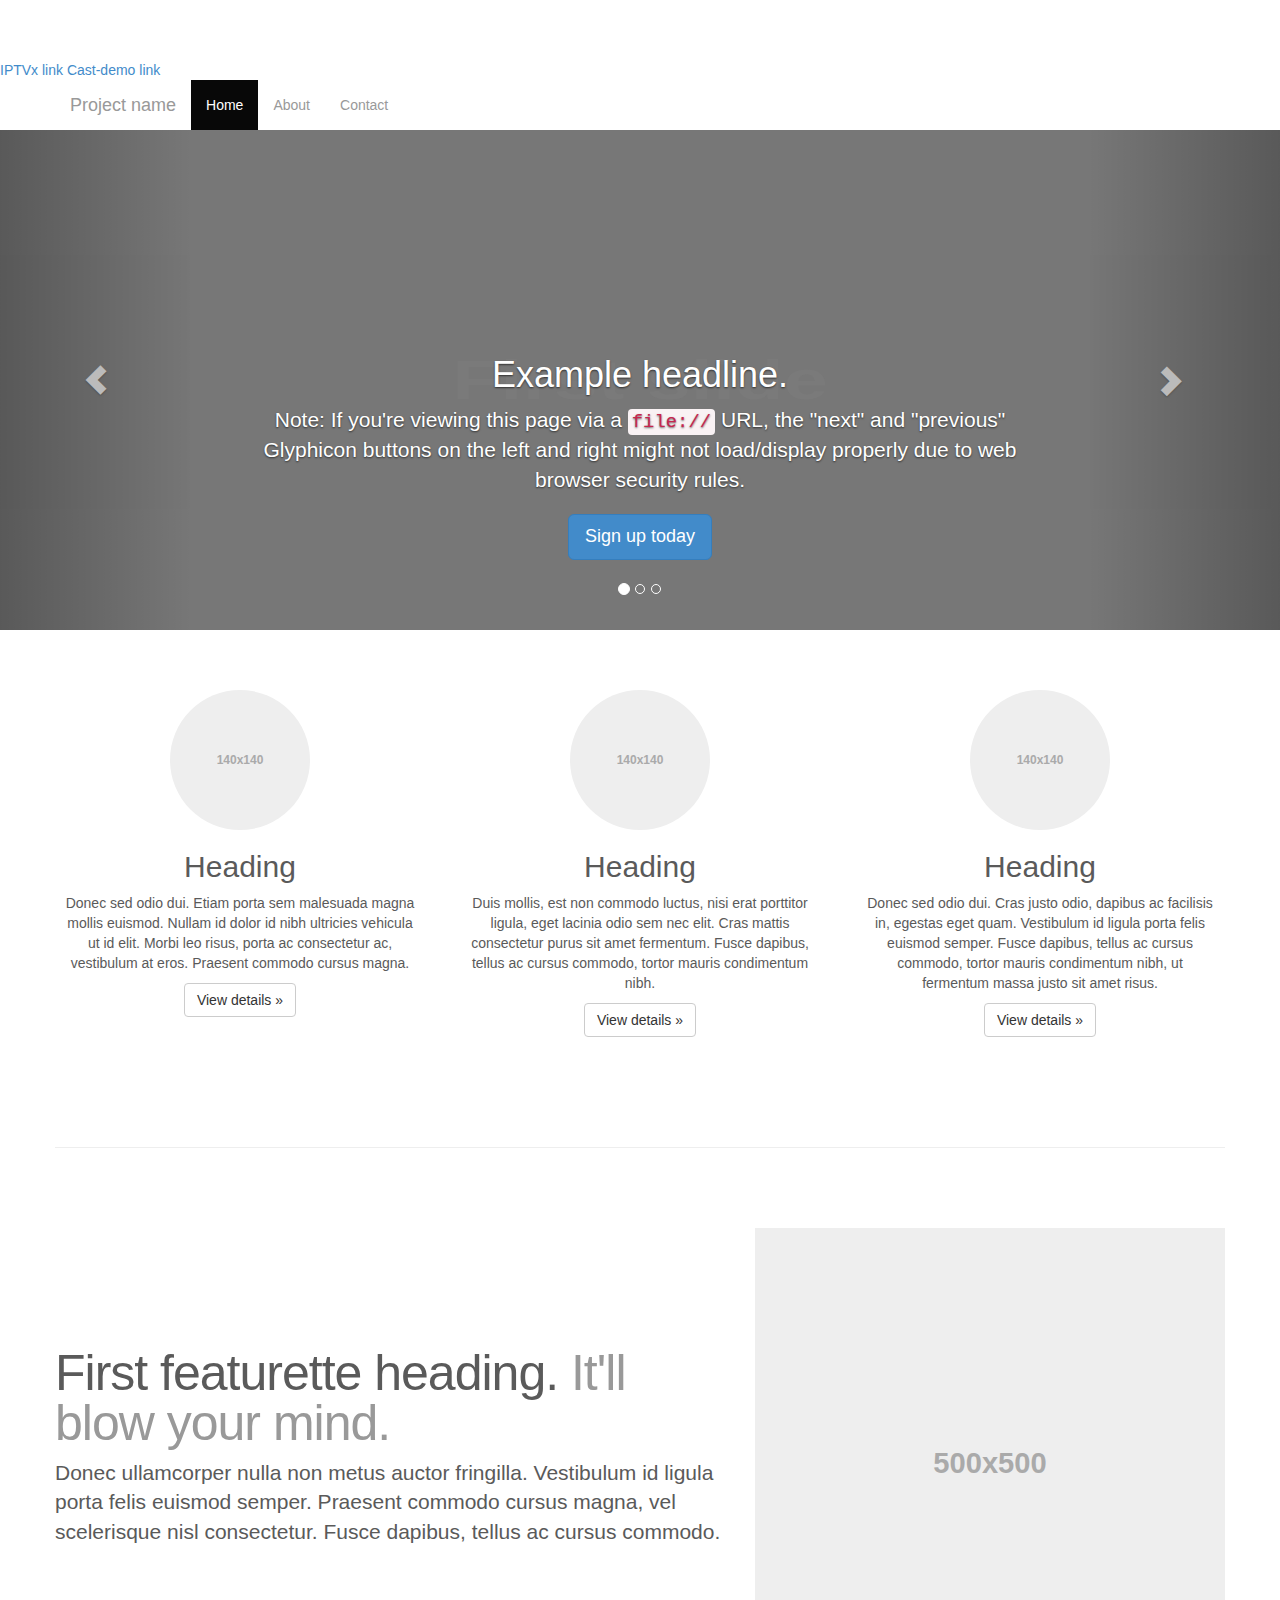
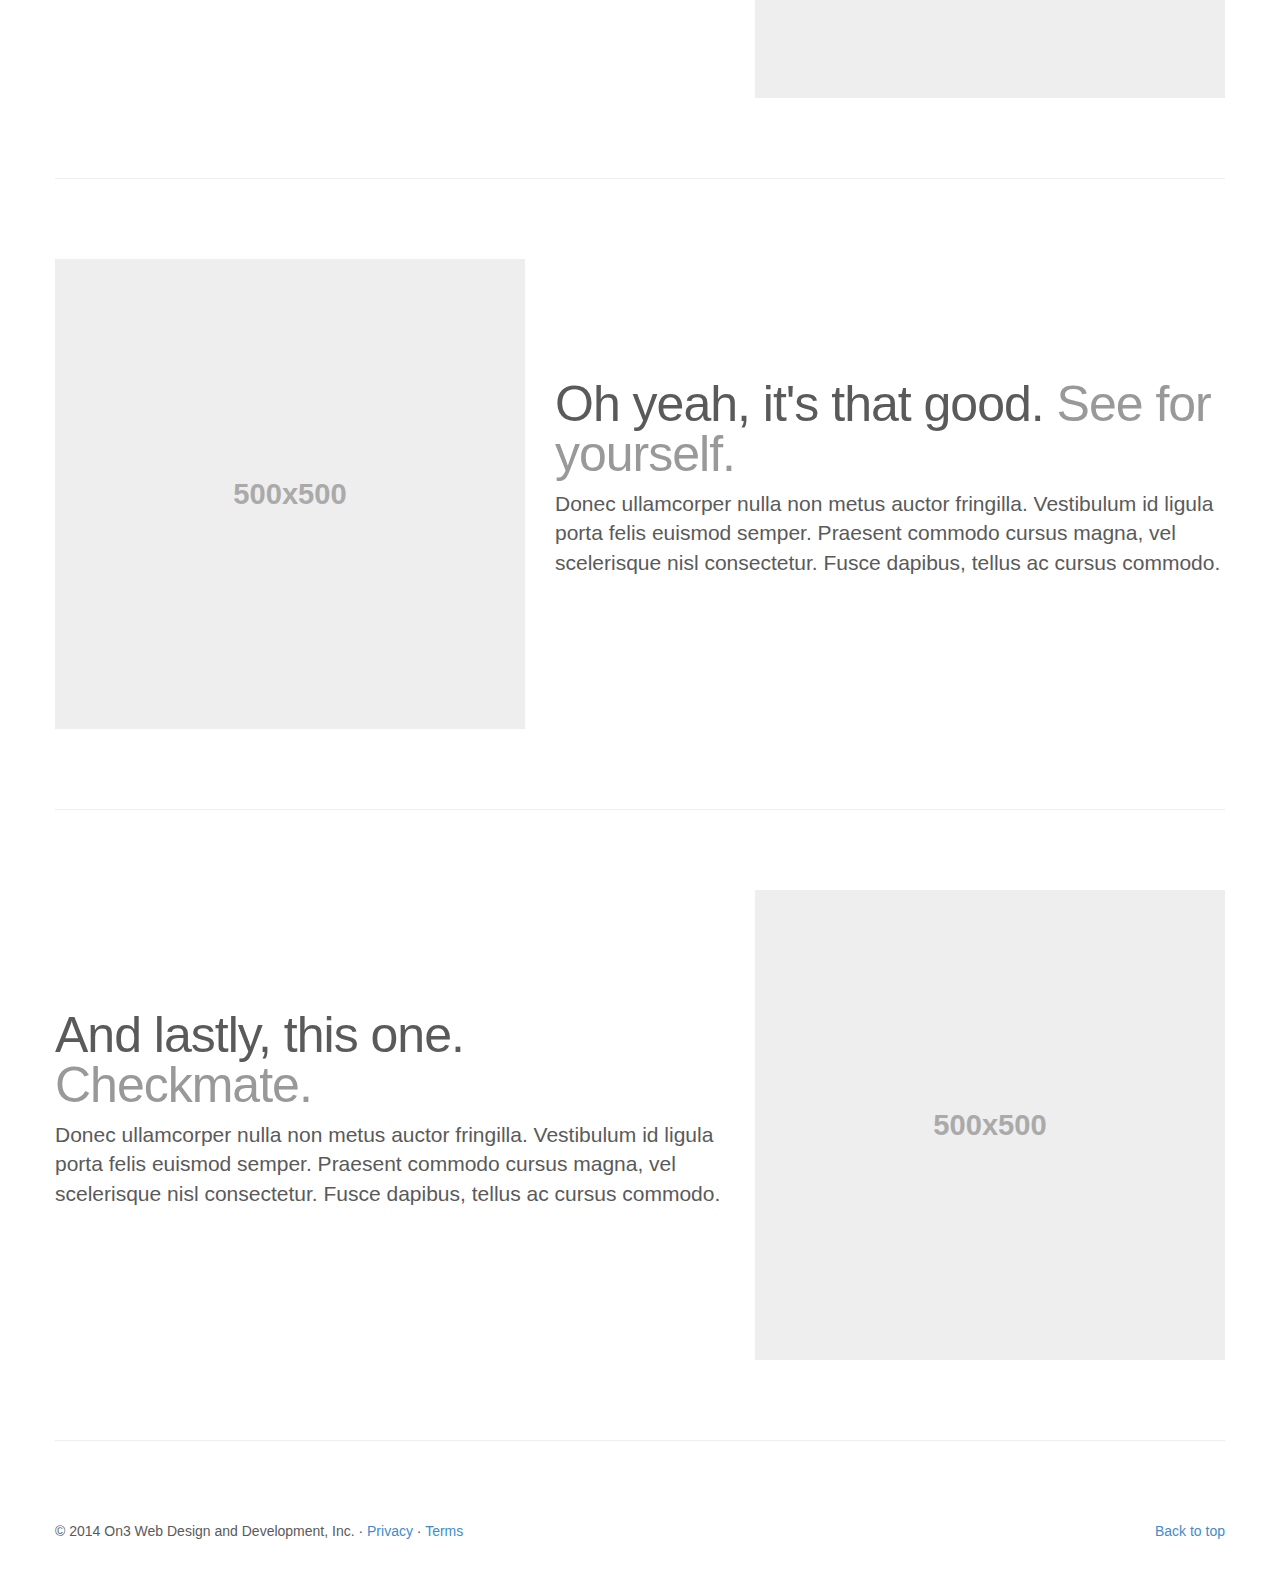
<file: index.html>
<!DOCTYPE html>
<html lang="en">
  <head>
    
    <meta charset="utf-8">
    <meta http-equiv="X-UA-Compatible" content="IE=edge">
    <meta name="viewport" content="width=device-width, initial-scale=1">
    <meta name="description" content="">
    <meta name="author" content="">
    <link rel="shortcut icon" href="../../assets/ico/favicon.ico">

    <title>ON3 Web Design and Development</title>

    <!-- Bootstrap core CSS -->
    <link href="../css/bootstrap.min.css" rel="stylesheet">

    <!-- Just for debugging purposes. Don't actually copy this line! -->
    <!--[if lt IE 9]><script src="../../assets/js/ie8-responsive-file-warning.js"></script><![endif]-->

    <!-- HTML5 shim and Respond.js IE8 support of HTML5 elements and media queries -->
    <!--[if lt IE 9]>
      <script src="https://oss.maxcdn.com/libs/html5shiv/3.7.0/html5shiv.js"></script>
      <script src="https://oss.maxcdn.com/libs/respond.js/1.4.2/respond.min.js"></script>
    <![endif]-->

    <!-- Custom styles for this template -->
    <link href="carousel.css" rel="stylesheet">
    <!-- Custom CSS Overrides for this template -->
    <link href="custom.css" rel="stylesheet">	
  </head>
<!-- NAVBAR
================================================== -->
  <body>
    <br>
    <br>
    <br>
    <a href="iptvx.apk">IPTVx link</a>
    <a href="cast-debug.apk.apk">Cast-demo link</a>
    <div class="navbar navbar-inverse" role="navigation">
      <div class="container">
        <div class="navbar-header">
          <button type="button" class="navbar-toggle" data-toggle="collapse" data-target=".navbar-collapse">
            <span class="sr-only">Toggle navigation</span>
            <span class="icon-bar"></span>
            <span class="icon-bar"></span>
            <span class="icon-bar"></span>
          </button>
          <a class="navbar-brand" href="#">Project name</a>
        </div>
        <div class="collapse navbar-collapse">
          <ul class="nav navbar-nav">
            <li class="active"><a href="#">Home</a></li>
            <li><a href="#about">About</a></li>
            <li><a href="#contact">Contact</a></li>
          </ul>
        </div><!--/.nav-collapse -->
      </div>
    </div>



    <!-- Carousel
    ================================================== -->
    <div id="myCarousel" class="carousel slide" data-ride="carousel">
      <!-- Indicators -->
      <ol class="carousel-indicators">
        <li data-target="#myCarousel" data-slide-to="0" class="active"></li>
        <li data-target="#myCarousel" data-slide-to="1"></li>
        <li data-target="#myCarousel" data-slide-to="2"></li>
      </ol>
      <div class="carousel-inner">
        <div class="item active">
          <img data-src="holder.js/900x500/auto/#777:#7a7a7a/text:First slide" alt="First slide">
          <div class="container">
            <div class="carousel-caption">
              <h1>Example headline.</h1>
              <p>Note: If you're viewing this page via a <code>file://</code> URL, the "next" and "previous" Glyphicon buttons on the left and right might not load/display properly due to web browser security rules.</p>
              <p><a class="btn btn-lg btn-primary" href="#" role="button">Sign up today</a></p>
            </div>
          </div>
        </div>
        <div class="item">
          <img data-src="holder.js/900x500/auto/#666:#6a6a6a/text:Second slide" alt="Second slide">
          <div class="container">
            <div class="carousel-caption">
              <h1>Another example headline.</h1>
              <p>Cras justo odio, dapibus ac facilisis in, egestas eget quam. Donec id elit non mi porta gravida at eget metus. Nullam id dolor id nibh ultricies vehicula ut id elit.</p>
              <p><a class="btn btn-lg btn-primary" href="#" role="button">Learn more</a></p>
            </div>
          </div>
        </div>
        <div class="item">
          <img data-src="holder.js/900x500/auto/#555:#5a5a5a/text:Third slide" alt="Third slide">
          <div class="container">
            <div class="carousel-caption">
              <h1>One more for good measure.</h1>
              <p>Cras justo odio, dapibus ac facilisis in, egestas eget quam. Donec id elit non mi porta gravida at eget metus. Nullam id dolor id nibh ultricies vehicula ut id elit.</p>
              <p><a class="btn btn-lg btn-primary" href="#" role="button">Browse gallery</a></p>
            </div>
          </div>
        </div>
      </div>
      <a class="left carousel-control" href="#myCarousel" data-slide="prev"><span class="glyphicon glyphicon-chevron-left"></span></a>
      <a class="right carousel-control" href="#myCarousel" data-slide="next"><span class="glyphicon glyphicon-chevron-right"></span></a>
    </div><!-- /.carousel -->



    <!-- Marketing messaging and featurettes
    ================================================== -->
    <!-- Wrap the rest of the page in another container to center all the content. -->

    <div class="container marketing">

      <!-- Three columns of text below the carousel -->
      <div class="row">
        <div class="col-lg-4">
          <img class="img-circle" data-src="holder.js/140x140" alt="Generic placeholder image">
          <h2>Heading</h2>
          <p>Donec sed odio dui. Etiam porta sem malesuada magna mollis euismod. Nullam id dolor id nibh ultricies vehicula ut id elit. Morbi leo risus, porta ac consectetur ac, vestibulum at eros. Praesent commodo cursus magna.</p>
          <p><a class="btn btn-default" href="#" role="button">View details &raquo;</a></p>
        </div><!-- /.col-lg-4 -->
        <div class="col-lg-4">
          <img class="img-circle" data-src="holder.js/140x140" alt="Generic placeholder image">
          <h2>Heading</h2>
          <p>Duis mollis, est non commodo luctus, nisi erat porttitor ligula, eget lacinia odio sem nec elit. Cras mattis consectetur purus sit amet fermentum. Fusce dapibus, tellus ac cursus commodo, tortor mauris condimentum nibh.</p>
          <p><a class="btn btn-default" href="#" role="button">View details &raquo;</a></p>
        </div><!-- /.col-lg-4 -->
        <div class="col-lg-4">
          <img class="img-circle" data-src="holder.js/140x140" alt="Generic placeholder image">
          <h2>Heading</h2>
          <p>Donec sed odio dui. Cras justo odio, dapibus ac facilisis in, egestas eget quam. Vestibulum id ligula porta felis euismod semper. Fusce dapibus, tellus ac cursus commodo, tortor mauris condimentum nibh, ut fermentum massa justo sit amet risus.</p>
          <p><a class="btn btn-default" href="#" role="button">View details &raquo;</a></p>
        </div><!-- /.col-lg-4 -->
      </div><!-- /.row -->


      <!-- START THE FEATURETTES -->

      <hr class="featurette-divider">

      <div class="row featurette">
        <div class="col-md-7">
          <h2 class="featurette-heading">First featurette heading. <span class="text-muted">It'll blow your mind.</span></h2>
          <p class="lead">Donec ullamcorper nulla non metus auctor fringilla. Vestibulum id ligula porta felis euismod semper. Praesent commodo cursus magna, vel scelerisque nisl consectetur. Fusce dapibus, tellus ac cursus commodo.</p>
        </div>
        <div class="col-md-5">
          <img class="featurette-image img-responsive" data-src="holder.js/500x500/auto" alt="Generic placeholder image">
        </div>
      </div>

      <hr class="featurette-divider">

      <div class="row featurette">
        <div class="col-md-5">
          <img class="featurette-image img-responsive" data-src="holder.js/500x500/auto" alt="Generic placeholder image">
        </div>
        <div class="col-md-7">
          <h2 class="featurette-heading">Oh yeah, it's that good. <span class="text-muted">See for yourself.</span></h2>
          <p class="lead">Donec ullamcorper nulla non metus auctor fringilla. Vestibulum id ligula porta felis euismod semper. Praesent commodo cursus magna, vel scelerisque nisl consectetur. Fusce dapibus, tellus ac cursus commodo.</p>
        </div>
      </div>

      <hr class="featurette-divider">

      <div class="row featurette">
        <div class="col-md-7">
          <h2 class="featurette-heading">And lastly, this one. <span class="text-muted">Checkmate.</span></h2>
          <p class="lead">Donec ullamcorper nulla non metus auctor fringilla. Vestibulum id ligula porta felis euismod semper. Praesent commodo cursus magna, vel scelerisque nisl consectetur. Fusce dapibus, tellus ac cursus commodo.</p>
        </div>
        <div class="col-md-5">
          <img class="featurette-image img-responsive" data-src="holder.js/500x500/auto" alt="Generic placeholder image">
        </div>
      </div>

      <hr class="featurette-divider">

      <!-- /END THE FEATURETTES -->


      <!-- FOOTER -->
      <footer>
        <p class="pull-right"><a href="#">Back to top</a></p>
        <p>&copy; 2014 On3 Web Design and Development, Inc. &middot; <a href="#">Privacy</a> &middot; <a href="#">Terms</a></p>
      </footer>

    </div><!-- /.container -->


    <!-- Bootstrap core JavaScript
    ================================================== -->
    <!-- Placed at the end of the document so the pages load faster -->
    <script src="https://ajax.googleapis.com/ajax/libs/jquery/1.11.0/jquery.min.js"></script>
    <script src="../js/bootstrap.min.js"></script>
    <script src="../js/docs.min.js"></script>
  </body>
</html>
</file>
<file: carousel.css>
/* GLOBAL STYLES
-------------------------------------------------- */
/* Padding below the footer and lighter body text */

body {
  padding-bottom: 40px;
  color: #5a5a5a;
}



/* CUSTOMIZE THE NAVBAR
-------------------------------------------------- */

/* Special class on .container surrounding .navbar, used for positioning it into place. */
.navbar-wrapper {
  position: absolute;
  top: 0;
  right: 0;
  left: 0;
  z-index: 20;
}

/* Flip around the padding for proper display in narrow viewports */
.navbar-wrapper .container {
  padding-right: 0;
  padding-left: 0;
}
.navbar-wrapper .navbar {
  padding-right: 15px;
  padding-left: 15px;
}


/* CUSTOMIZE THE CAROUSEL
-------------------------------------------------- */

/* Carousel base class */
.carousel {
  height: 500px;
  margin-bottom: 60px;
}
/* Since positioning the image, we need to help out the caption */
.carousel-caption {
  z-index: 10;
}

/* Declare heights because of positioning of img element */
.carousel .item {
  height: 500px;
  background-color: #777;
}
.carousel-inner > .item > img {
  position: absolute;
  top: 0;
  left: 0;
  min-width: 100%;
  height: 500px;
}



/* MARKETING CONTENT
-------------------------------------------------- */

/* Pad the edges of the mobile views a bit */
.marketing {
  padding-right: 15px;
  padding-left: 15px;
}

/* Center align the text within the three columns below the carousel */
.marketing .col-lg-4 {
  margin-bottom: 20px;
  text-align: center;
}
.marketing h2 {
  font-weight: normal;
}
.marketing .col-lg-4 p {
  margin-right: 10px;
  margin-left: 10px;
}


/* Featurettes
------------------------- */

.featurette-divider {
  margin: 80px 0; /* Space out the Bootstrap <hr> more */
}

/* Thin out the marketing headings */
.featurette-heading {
  font-weight: 300;
  line-height: 1;
  letter-spacing: -1px;
}



/* RESPONSIVE CSS
-------------------------------------------------- */

@media (min-width: 768px) {

  /* Remove the edge padding needed for mobile */
  .marketing {
    padding-right: 0;
    padding-left: 0;
  }

  /* Navbar positioning foo */
  .navbar-wrapper {
    margin-top: 20px;
  }
  .navbar-wrapper .container {
    padding-right: 15px;
    padding-left:  15px;
  }
  .navbar-wrapper .navbar {
    padding-right: 0;
    padding-left:  0;
  }

  /* The navbar becomes detached from the top, so we round the corners */
  .navbar-wrapper .navbar {
    border-radius: 4px;
  }

  /* Bump up size of carousel content */
  .carousel-caption p {
    margin-bottom: 20px;
    font-size: 21px;
    line-height: 1.4;
  }

  .featurette-heading {
    font-size: 50px;
  }
}

@media (min-width: 992px) {
  .featurette-heading {
    margin-top: 120px;
  }
}
</file>
<file: custom.css>
.navbar{
	border-radius: 0px;
	margin-bottom: 0px;
	border: 0px;
}

.navbar-inverse{
	background-color: #fff;
}
</file>
